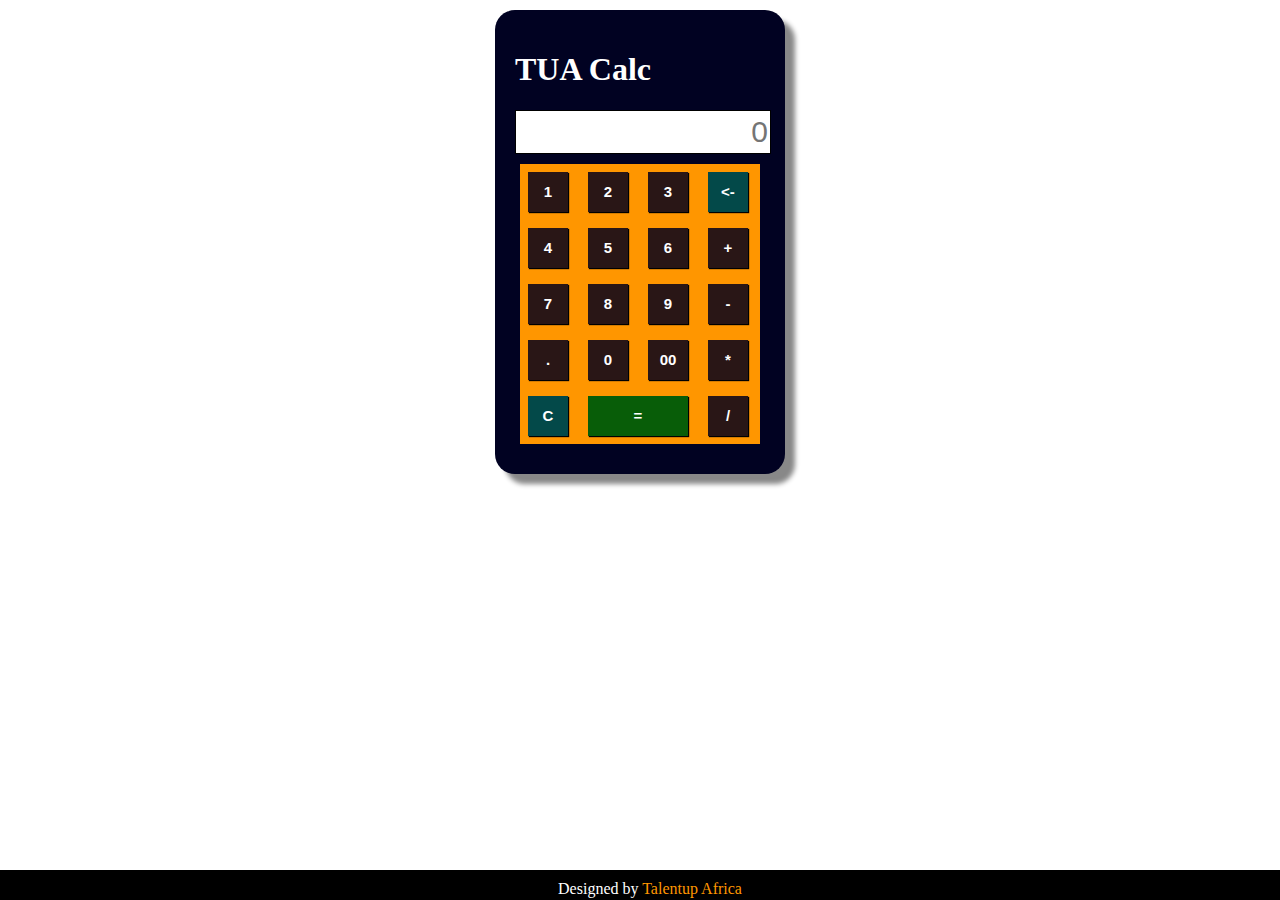
<file: index.html>
<!DOCTYPE html>
<html>
<head>
	<title>Project 1 - Calculator</title>
	<meta name="description" content="Here's a demo of a simple calculator with a stunning interface built from scratch with CSS, Javascript and of course HTML"/>
<link rel="stylesheet" type="text/css" href="style.css">
<script type="text/javascript" src="script.js"></script>
</head>
<body>

<div class="container">
	<div class="calc-container">

		<h1>TUA Calc</h1>

		<input id="box" value="" type="text" readonly placeholder="0"><br/>

		<div class="btn-container">
		<div class="row">
				<button class="btn" onclick="shownum('1')"><strong>1</strong></button>
				<button class="btn" onclick="shownum('2')"><strong>2</strong></button>
				<button class="btn" onclick="shownum('3')"><strong>3</strong></button>
				<button class="btn cbtn" onclick="delback()"><strong><-</strong></button>
		</div>
		<div class="row">
				<button class="btn" onclick="shownum('4')"><strong>4</strong></button>
				<button class="btn" onclick="shownum('5')"><strong>5</strong></button>
				<button class="btn" onclick="shownum('6')"><strong>6</strong></button>
				<button class="btn" onclick="shownum('+')"><strong>+</strong></button>
		</div>
		<div class="row">
				<button class="btn" onclick="shownum('7')"><strong>7</strong></button>
				<button class="btn" onclick="shownum('8')"><strong>8</strong></button>
				<button class="btn" onclick="shownum('9')"><strong>9</strong></button>
				<button class="btn" onclick="shownum('-')"><strong>-</strong></button>
		</div>
		<div class="row">
				<button class="btn" onclick="shownum('.')"><strong>.</strong></button>
				<button class="btn" onclick="shownum('0')"><strong>0</strong></button>
				<button class="btn" onclick="shownum('00')"><strong>00</strong></button>
				<button class="btn" onclick="shownum('*')"><strong>*</strong></button>
				
		</div>
		<div class="row">
				<button class="btn cbtn" onclick="clearme()"><strong>C</strong></button>
				<button class="btn solvebtn" onclick="solve()"><strong>=</strong></button>
				<button class="btn" onclick="shownum('/')"><strong>/</strong></button>
		</div>	
		
		</div>


	</div>
</div>

	<footer id="footer">Designed by <a href="https://talentup.africa.com/" target="_blank" style="color: #ff9600">Talentup Africa</a></footer>
</body>
</html>
</file>
<file: style.css>
h1 {color: #fff;}
.container{
        margin: 0 auto;
        }  
.calc-container {
		padding: 20px;
		background: #010222;
		width: 250px;
		border-radius: 20px;
		box-shadow: 10px 10px 5px #888888;	   
		-moz-box-shadow: 10px 10px 5px #888888;
		-webkit-box-shadow: 10px 10px 5px #888888;
		margin: 10px auto;
        }
#box {
        width:100%; 
        height: 40px; 
        border:1px solid #000; 
        background: #ffffff; 
        font-size: 30px; 
        text-align: right;
        color: rgb(8, 20, 92);
		margin: 0 auto;
	
        } 
.btn-container {
		margin: 10px 5px;
		background: #ff9600;
}

.btn {
		height: 40px;
		width: 40px;
        padding: 10px; 
        background: #291616; 
        color: #fff; 
		border: none;
        margin: 8px; 
        font-size: 15px;    
		box-shadow: 1px 1px 1px #000;
	    -moz-box-shadow: 1px 1px 1px #000;
	    -webkit-box-shadow: 1px 1px 1px #000;
        }

.btn:hover {background-color: #000}

.btn:active {
  background-color: #000;
  box-shadow: 0 5px #666;
  transform: translateY(2px);
}
.solvebtn {
		width:100px;
		background: #085d08;
}
.solvebtn:hover {background-color: #013e01;}

.solvebtn:active {
  background-color: #013e01;
  box-shadow: 0 5px #666;
  transform: translateY(2px);
}
.cbtn {
		background: rgb(3, 73, 73); 
}
.cbtn:hover {background-color: #011613}

.cbtn:active {
  background-color: #b70505;
  box-shadow: 0 5px #666;
  transform: translateY(2px);
}
#footer {
		position:fixed;
	   	left:0px;
	   	bottom:0px;
	   	height:10px;
	   	width:100%;
	   	background:#000;
		text-align: center;
		margin: 0px auto;
		padding: 10px;
		color: #fff;
		}
#footer a:link {color: #fff;text-decoration: none;}
</file>
